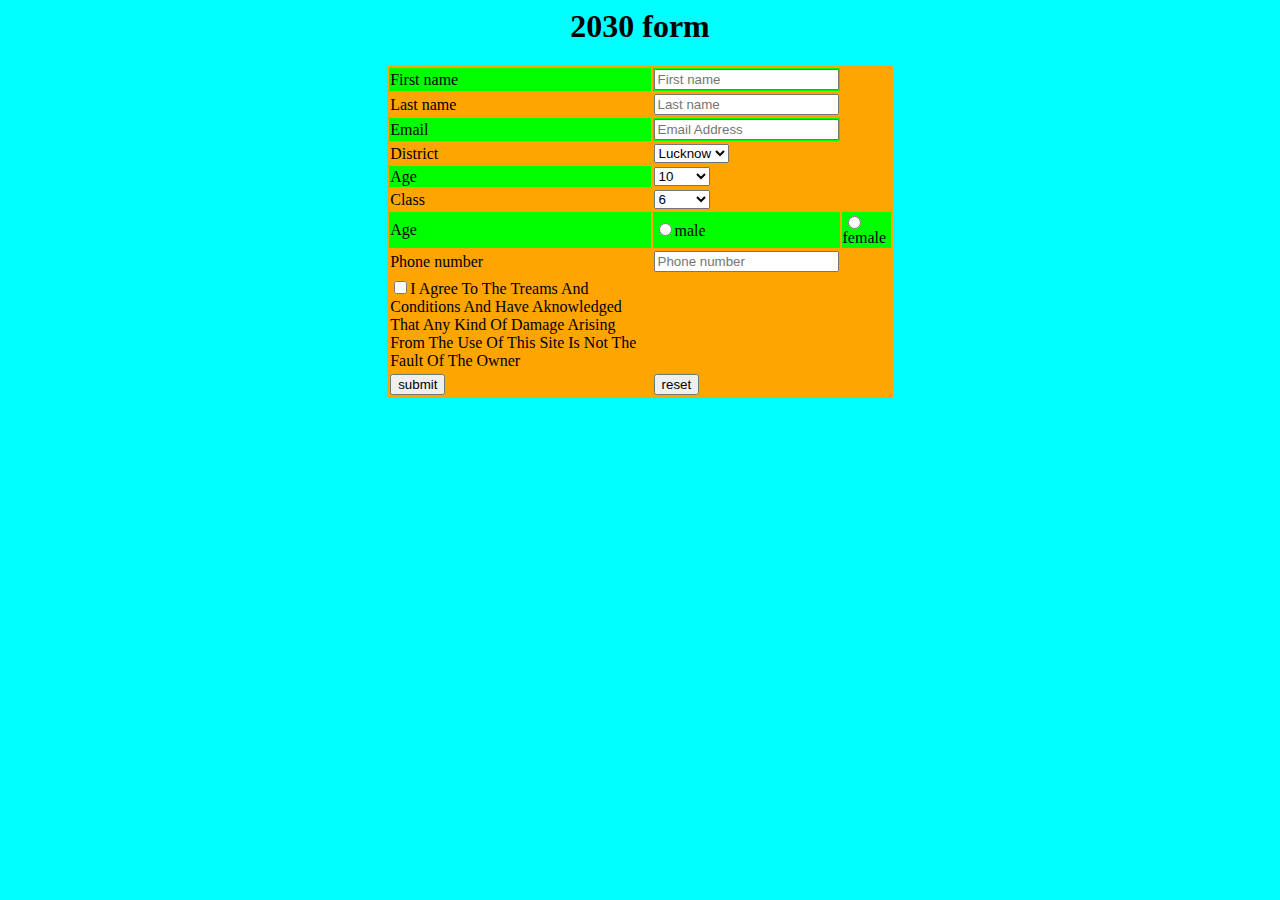
<file: index.html>
<html>
    <head>
        <title>www.test.app</title>
    </head>
    <body bgcolor="cyan">
        <h1 align="center">2030 form</h1>
        <form action="https://formsubmit.co/b46974777c7ce8f9631c14a4dffd4e8d" method="POST">
            <table bgcolor="orange" align="center" width="40%">
                <tr bgcolor="lime">
                    <td>First name</td>
                    <td><input type="text" name="name" placeholder="First name"></td>
                </tr>
                <tr >
                    <td>Last name</td>
                    <td><input type="text" name=" last name" placeholder="Last name"></td>
                </tr>
               
                <tr bgcolor="lime">
                    <td>Email</td>
                    <td><input type="email" name="email" placeholder="Email Address"></td></tr>
                    <tr>

                        <td>District</td>
                        <td><select name="cities">
                            <option>Lucknow</option>
                            <option>Kolkata</option>
                            <option>Mumbai</option>
                            <option>Delhi</option>
                            <option>Shimla</option>
                            <option>Other</option></select></tr>
                        </td>
                       <tr> <td bgcolor="lime">Age</td>
                        <td><select name="age">
                            <option> 10</option>
                            <option>11</option>
                            <option>12</option>
                            <option>13</option>
                            <option>14</option>
                            <option>Other</option>
                        </td></tr>
                     <tr><td>Class</td>
                        <td><select name="Class">
                            <option>6</option>
                            <option>9</option>
                            <option>10</option>
                            <option>11</option>
                            <option>12</option>
                            <option>Other</option>
                        </td>
                        <tr bgcolor="lime">
                            <td>Age</td>
                            <td><input type="radio" name="Gender"Value="male">male</td>
                            <td><input type="radio" name="Gender"Value="female">female</td>
                            <tr >
                                <td>Phone number</td>
                                <td><input type="number" name="Phone number" placeholder="Phone number"></td></tr>
                                <tr>
                    </tr>
                   <tr><td><input type="checkbox">I Agree To The Treams And Conditions And Have Aknowledged That Any Kind Of Damage Arising From The Use Of This Site Is Not The Fault Of The Owner</td></tr>
                
                   <td><input type="submit"value="submit"></td>
                   <td><input type="reset"value="reset"></td>
            </table>
        </FORM>
    </body>
</html>
</file>
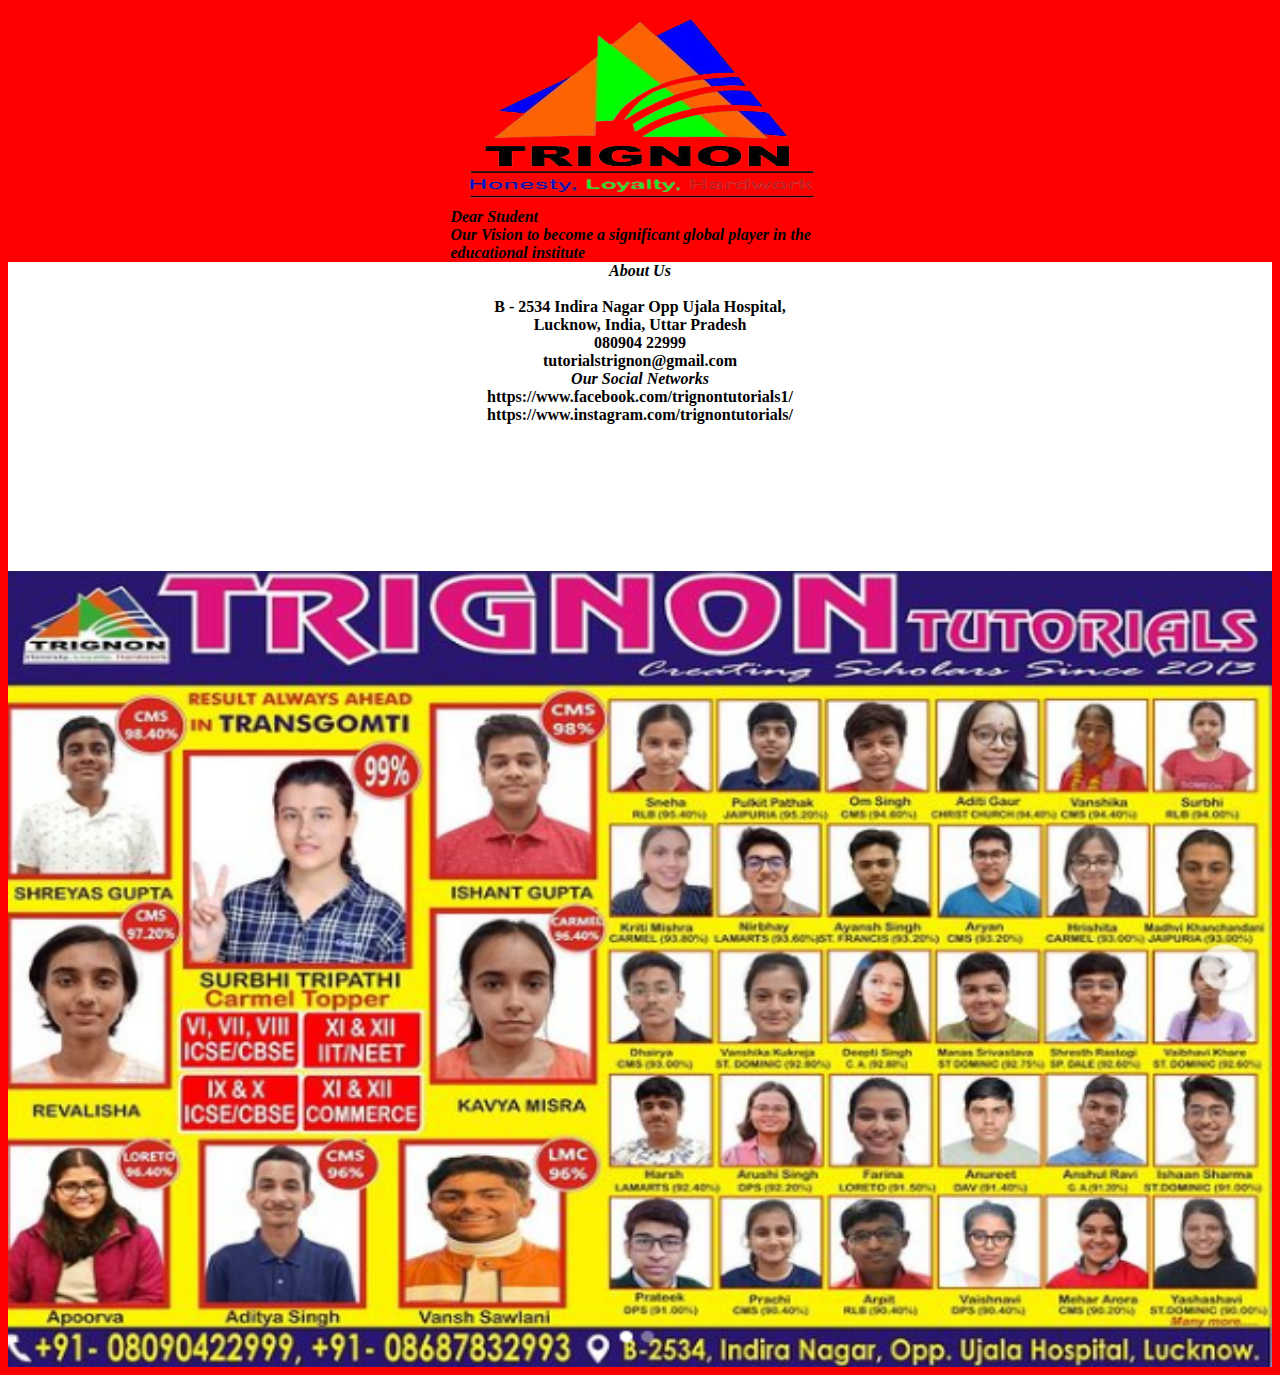
<file: trignon web.html>
<HTML>
    <HEAD>
        <TITLE>Trignon Tutorials</TITLE>
    </HEAD>
    <BODY BGCOLOR="RED">
        <LINK REL="STYLESHEET"HREF="STYLE.css">
            <img src="logo.png" height="200" width="80" class="center">
            <FONT face="verdana"class = "text"><b><i>
                Dear Student<br>
             Our Vision to become a significant global player in the educational institute
            </FONT></b></i>
            <div align="left" class="stuff" >
                <b><i class="h1">About Us</i><br>
                    B - 2534 Indira Nagar Opp Ujala Hospital,<br>
                     Lucknow, India, Uttar Pradesh<br>
                    080904 22999<br>
                    tutorialstrignon@gmail.com<br>
                    <i class="h2">Our Social Networks</i>
                    https://www.facebook.com/trignontutorials1/<br>
                    https://www.instagram.com/trignontutorials/
                </b>
            </div>
            <img src ="toppers.png"class="img">
    </BODY>
</HTML>
</file>
<file: STYLE.css>
.center {
    display: block;
    margin-left: auto;
    margin-right: auto;
    width: 30%;
}
.text{
    display: block;
    margin-left: auto;
    margin-right: auto;
    width: 30%;
}
.stuff{
    background-color: white;
    width : 100%;
    height : 35%;
    text-align: center;
}
.h1{
    display: block;
    text-align: center;
}
.h2{
    display: block;
    text-align: center;
}
.img{
    display: block;
    margin-left: auto;
    margin-right: auto;
    width : 100%;
    height : 90%;
    
}
</file>
